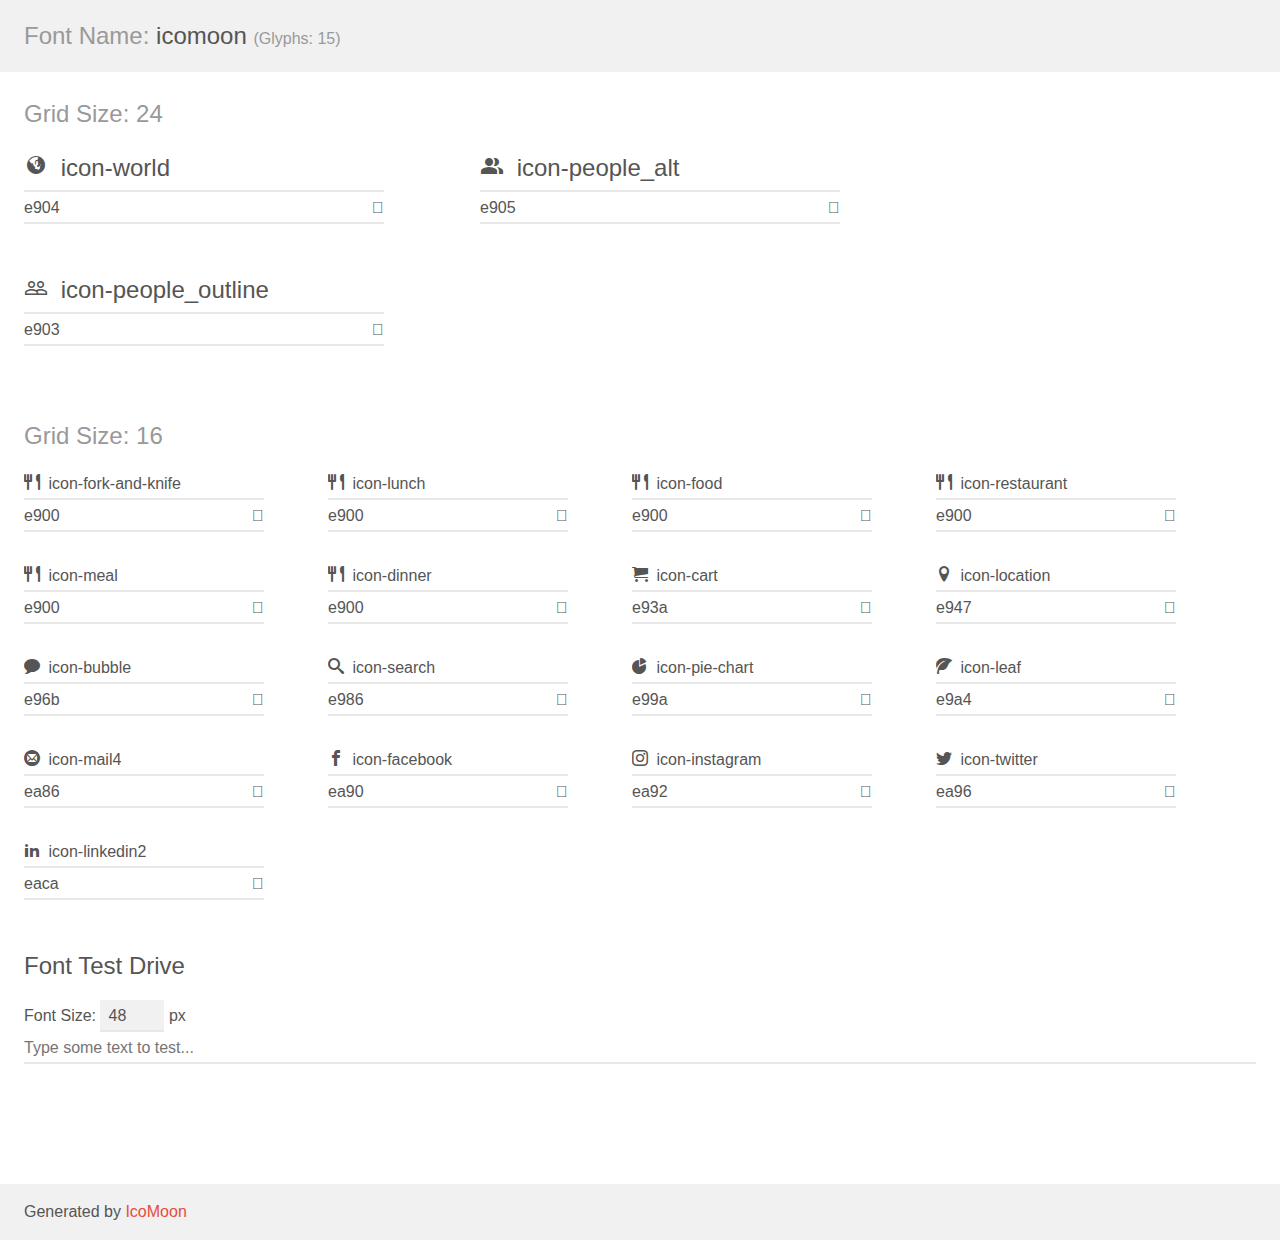
<file: ASSETS/CSS/icomoon (4)/demo.html>
<!doctype html>
<html>
<head>
    <meta charset="utf-8">
    <title>IcoMoon Demo</title>
    <meta name="description" content="An Icon Font Generated By IcoMoon.io">
    <meta name="viewport" content="width=device-width, initial-scale=1">
    <link rel="stylesheet" href="demo-files/demo.css">
    <link rel="stylesheet" href="style.css"></head>
<body>
    <div class="bgc1 clearfix">
        <h1 class="mhmm mvm"><span class="fgc1">Font Name:</span> icomoon <small class="fgc1">(Glyphs:&nbsp;15)</small></h1>
    </div>
    <div class="clearfix mhl ptl">
        <h1 class="mvm mtn fgc1">Grid Size: 24</h1>
        <div class="glyph fs1">
            <div class="clearfix bshadow0 pbs">
                <span class="icon-world"></span>
                <span class="mls"> icon-world</span>
            </div>
            <fieldset class="fs0 size1of1 clearfix hidden-false">
                <input type="text" readonly value="e904" class="unit size1of2" />
                <input type="text" maxlength="1" readonly value="&#xe904;" class="unitRight size1of2 talign-right" />
            </fieldset>
            <div class="fs0 bshadow0 clearfix hidden-true">
                <span class="unit pvs fgc1">liga: </span>
                <input type="text" readonly value="" class="liga unitRight" />
            </div>
        </div>
        <div class="glyph fs1">
            <div class="clearfix bshadow0 pbs">
                <span class="icon-people_alt"></span>
                <span class="mls"> icon-people_alt</span>
            </div>
            <fieldset class="fs0 size1of1 clearfix hidden-false">
                <input type="text" readonly value="e905" class="unit size1of2" />
                <input type="text" maxlength="1" readonly value="&#xe905;" class="unitRight size1of2 talign-right" />
            </fieldset>
            <div class="fs0 bshadow0 clearfix hidden-true">
                <span class="unit pvs fgc1">liga: </span>
                <input type="text" readonly value="" class="liga unitRight" />
            </div>
        </div>
        <div class="glyph fs1">
            <div class="clearfix bshadow0 pbs">
                <span class="icon-people_outline"></span>
                <span class="mls"> icon-people_outline</span>
            </div>
            <fieldset class="fs0 size1of1 clearfix hidden-false">
                <input type="text" readonly value="e903" class="unit size1of2" />
                <input type="text" maxlength="1" readonly value="&#xe903;" class="unitRight size1of2 talign-right" />
            </fieldset>
            <div class="fs0 bshadow0 clearfix hidden-true">
                <span class="unit pvs fgc1">liga: </span>
                <input type="text" readonly value="" class="liga unitRight" />
            </div>
        </div>
    </div>
    <div class="clearfix mhl ptl">
        <h1 class="mvm mtn fgc1">Grid Size: 16</h1>
        <div class="glyph fs2">
            <div class="clearfix bshadow0 pbs">
                <span class="icon-fork-and-knife"></span>
                <span class="mls"> icon-fork-and-knife</span>
            </div>
            <fieldset class="fs0 size1of1 clearfix hidden-false">
                <input type="text" readonly value="e900" class="unit size1of2" />
                <input type="text" maxlength="1" readonly value="&#xe900;" class="unitRight size1of2 talign-right" />
            </fieldset>
            <div class="fs0 bshadow0 clearfix hidden-true">
                <span class="unit pvs fgc1">liga: </span>
                <input type="text" readonly value="" class="liga unitRight" />
            </div>
        </div>
        <div class="glyph fs2">
            <div class="clearfix bshadow0 pbs">
                <span class="icon-lunch"></span>
                <span class="mls"> icon-lunch</span>
            </div>
            <fieldset class="fs0 size1of1 clearfix hidden-false">
                <input type="text" readonly value="e900" class="unit size1of2" />
                <input type="text" maxlength="1" readonly value="&#xe900;" class="unitRight size1of2 talign-right" />
            </fieldset>
            <div class="fs0 bshadow0 clearfix hidden-true">
                <span class="unit pvs fgc1">liga: </span>
                <input type="text" readonly value="" class="liga unitRight" />
            </div>
        </div>
        <div class="glyph fs2">
            <div class="clearfix bshadow0 pbs">
                <span class="icon-food"></span>
                <span class="mls"> icon-food</span>
            </div>
            <fieldset class="fs0 size1of1 clearfix hidden-false">
                <input type="text" readonly value="e900" class="unit size1of2" />
                <input type="text" maxlength="1" readonly value="&#xe900;" class="unitRight size1of2 talign-right" />
            </fieldset>
            <div class="fs0 bshadow0 clearfix hidden-true">
                <span class="unit pvs fgc1">liga: </span>
                <input type="text" readonly value="" class="liga unitRight" />
            </div>
        </div>
        <div class="glyph fs2">
            <div class="clearfix bshadow0 pbs">
                <span class="icon-restaurant"></span>
                <span class="mls"> icon-restaurant</span>
            </div>
            <fieldset class="fs0 size1of1 clearfix hidden-false">
                <input type="text" readonly value="e900" class="unit size1of2" />
                <input type="text" maxlength="1" readonly value="&#xe900;" class="unitRight size1of2 talign-right" />
            </fieldset>
            <div class="fs0 bshadow0 clearfix hidden-true">
                <span class="unit pvs fgc1">liga: </span>
                <input type="text" readonly value="" class="liga unitRight" />
            </div>
        </div>
        <div class="glyph fs2">
            <div class="clearfix bshadow0 pbs">
                <span class="icon-meal"></span>
                <span class="mls"> icon-meal</span>
            </div>
            <fieldset class="fs0 size1of1 clearfix hidden-false">
                <input type="text" readonly value="e900" class="unit size1of2" />
                <input type="text" maxlength="1" readonly value="&#xe900;" class="unitRight size1of2 talign-right" />
            </fieldset>
            <div class="fs0 bshadow0 clearfix hidden-true">
                <span class="unit pvs fgc1">liga: </span>
                <input type="text" readonly value="" class="liga unitRight" />
            </div>
        </div>
        <div class="glyph fs2">
            <div class="clearfix bshadow0 pbs">
                <span class="icon-dinner"></span>
                <span class="mls"> icon-dinner</span>
            </div>
            <fieldset class="fs0 size1of1 clearfix hidden-false">
                <input type="text" readonly value="e900" class="unit size1of2" />
                <input type="text" maxlength="1" readonly value="&#xe900;" class="unitRight size1of2 talign-right" />
            </fieldset>
            <div class="fs0 bshadow0 clearfix hidden-true">
                <span class="unit pvs fgc1">liga: </span>
                <input type="text" readonly value="" class="liga unitRight" />
            </div>
        </div>
        <div class="glyph fs2">
            <div class="clearfix bshadow0 pbs">
                <span class="icon-cart"></span>
                <span class="mls"> icon-cart</span>
            </div>
            <fieldset class="fs0 size1of1 clearfix hidden-false">
                <input type="text" readonly value="e93a" class="unit size1of2" />
                <input type="text" maxlength="1" readonly value="&#xe93a;" class="unitRight size1of2 talign-right" />
            </fieldset>
            <div class="fs0 bshadow0 clearfix hidden-true">
                <span class="unit pvs fgc1">liga: </span>
                <input type="text" readonly value="cart, purchase" class="liga unitRight" />
            </div>
        </div>
        <div class="glyph fs2">
            <div class="clearfix bshadow0 pbs">
                <span class="icon-location"></span>
                <span class="mls"> icon-location</span>
            </div>
            <fieldset class="fs0 size1of1 clearfix hidden-false">
                <input type="text" readonly value="e947" class="unit size1of2" />
                <input type="text" maxlength="1" readonly value="&#xe947;" class="unitRight size1of2 talign-right" />
            </fieldset>
            <div class="fs0 bshadow0 clearfix hidden-true">
                <span class="unit pvs fgc1">liga: </span>
                <input type="text" readonly value="location, map-marker" class="liga unitRight" />
            </div>
        </div>
        <div class="glyph fs2">
            <div class="clearfix bshadow0 pbs">
                <span class="icon-bubble"></span>
                <span class="mls"> icon-bubble</span>
            </div>
            <fieldset class="fs0 size1of1 clearfix hidden-false">
                <input type="text" readonly value="e96b" class="unit size1of2" />
                <input type="text" maxlength="1" readonly value="&#xe96b;" class="unitRight size1of2 talign-right" />
            </fieldset>
            <div class="fs0 bshadow0 clearfix hidden-true">
                <span class="unit pvs fgc1">liga: </span>
                <input type="text" readonly value="bubble, comment" class="liga unitRight" />
            </div>
        </div>
        <div class="glyph fs2">
            <div class="clearfix bshadow0 pbs">
                <span class="icon-search"></span>
                <span class="mls"> icon-search</span>
            </div>
            <fieldset class="fs0 size1of1 clearfix hidden-false">
                <input type="text" readonly value="e986" class="unit size1of2" />
                <input type="text" maxlength="1" readonly value="&#xe986;" class="unitRight size1of2 talign-right" />
            </fieldset>
            <div class="fs0 bshadow0 clearfix hidden-true">
                <span class="unit pvs fgc1">liga: </span>
                <input type="text" readonly value="search, magnifier" class="liga unitRight" />
            </div>
        </div>
        <div class="glyph fs2">
            <div class="clearfix bshadow0 pbs">
                <span class="icon-pie-chart"></span>
                <span class="mls"> icon-pie-chart</span>
            </div>
            <fieldset class="fs0 size1of1 clearfix hidden-false">
                <input type="text" readonly value="e99a" class="unit size1of2" />
                <input type="text" maxlength="1" readonly value="&#xe99a;" class="unitRight size1of2 talign-right" />
            </fieldset>
            <div class="fs0 bshadow0 clearfix hidden-true">
                <span class="unit pvs fgc1">liga: </span>
                <input type="text" readonly value="pie-chart, stats" class="liga unitRight" />
            </div>
        </div>
        <div class="glyph fs2">
            <div class="clearfix bshadow0 pbs">
                <span class="icon-leaf"></span>
                <span class="mls"> icon-leaf</span>
            </div>
            <fieldset class="fs0 size1of1 clearfix hidden-false">
                <input type="text" readonly value="e9a4" class="unit size1of2" />
                <input type="text" maxlength="1" readonly value="&#xe9a4;" class="unitRight size1of2 talign-right" />
            </fieldset>
            <div class="fs0 bshadow0 clearfix hidden-true">
                <span class="unit pvs fgc1">liga: </span>
                <input type="text" readonly value="leaf, nature" class="liga unitRight" />
            </div>
        </div>
        <div class="glyph fs2">
            <div class="clearfix bshadow0 pbs">
                <span class="icon-mail4"></span>
                <span class="mls"> icon-mail4</span>
            </div>
            <fieldset class="fs0 size1of1 clearfix hidden-false">
                <input type="text" readonly value="ea86" class="unit size1of2" />
                <input type="text" maxlength="1" readonly value="&#xea86;" class="unitRight size1of2 talign-right" />
            </fieldset>
            <div class="fs0 bshadow0 clearfix hidden-true">
                <span class="unit pvs fgc1">liga: </span>
                <input type="text" readonly value="mail5, contact5" class="liga unitRight" />
            </div>
        </div>
        <div class="glyph fs2">
            <div class="clearfix bshadow0 pbs">
                <span class="icon-facebook"></span>
                <span class="mls"> icon-facebook</span>
            </div>
            <fieldset class="fs0 size1of1 clearfix hidden-false">
                <input type="text" readonly value="ea90" class="unit size1of2" />
                <input type="text" maxlength="1" readonly value="&#xea90;" class="unitRight size1of2 talign-right" />
            </fieldset>
            <div class="fs0 bshadow0 clearfix hidden-true">
                <span class="unit pvs fgc1">liga: </span>
                <input type="text" readonly value="facebook, brand10" class="liga unitRight" />
            </div>
        </div>
        <div class="glyph fs2">
            <div class="clearfix bshadow0 pbs">
                <span class="icon-instagram"></span>
                <span class="mls"> icon-instagram</span>
            </div>
            <fieldset class="fs0 size1of1 clearfix hidden-false">
                <input type="text" readonly value="ea92" class="unit size1of2" />
                <input type="text" maxlength="1" readonly value="&#xea92;" class="unitRight size1of2 talign-right" />
            </fieldset>
            <div class="fs0 bshadow0 clearfix hidden-true">
                <span class="unit pvs fgc1">liga: </span>
                <input type="text" readonly value="instagram, brand12" class="liga unitRight" />
            </div>
        </div>
        <div class="glyph fs2">
            <div class="clearfix bshadow0 pbs">
                <span class="icon-twitter"></span>
                <span class="mls"> icon-twitter</span>
            </div>
            <fieldset class="fs0 size1of1 clearfix hidden-false">
                <input type="text" readonly value="ea96" class="unit size1of2" />
                <input type="text" maxlength="1" readonly value="&#xea96;" class="unitRight size1of2 talign-right" />
            </fieldset>
            <div class="fs0 bshadow0 clearfix hidden-true">
                <span class="unit pvs fgc1">liga: </span>
                <input type="text" readonly value="twitter, brand16" class="liga unitRight" />
            </div>
        </div>
        <div class="glyph fs2">
            <div class="clearfix bshadow0 pbs">
                <span class="icon-linkedin2"></span>
                <span class="mls"> icon-linkedin2</span>
            </div>
            <fieldset class="fs0 size1of1 clearfix hidden-false">
                <input type="text" readonly value="eaca" class="unit size1of2" />
                <input type="text" maxlength="1" readonly value="&#xeaca;" class="unitRight size1of2 talign-right" />
            </fieldset>
            <div class="fs0 bshadow0 clearfix hidden-true">
                <span class="unit pvs fgc1">liga: </span>
                <input type="text" readonly value="linkedin2, brand65" class="liga unitRight" />
            </div>
        </div>
    </div>

    <!--[if gt IE 8]><!-->
    <div class="mhl clearfix mbl">
        <h1>Font Test Drive</h1>
        <label>
            Font Size: <input id="fontSize" type="number" class="textbox0 mbm"
            min="8" value="48" />
            px
        </label>
        <input id="testText" type="text" class="phl size1of1 mvl"
        placeholder="Type some text to test..." value=""/>
        <div id="testDrive" class="icon-" style="font-family: icomoon">&nbsp;
        </div>
    </div>
    <!--<![endif]-->
    <div class="bgc1 clearfix">
        <p class="mhl">Generated by <a href="https://icomoon.io/app">IcoMoon</a></p>
    </div>

    <script src="demo-files/demo.js"></script>
</body>
</html>
</file>
<file: ASSETS/CSS/icomoon (4)/demo-files/demo.css>
body {
  padding: 0;
  margin: 0;
  font-family: sans-serif;
  font-size: 1em;
  line-height: 1.5;
  color: #555;
  background: #fff;
}
h1 {
  font-size: 1.5em;
  font-weight: normal;
}
small {
  font-size: .66666667em;
}
a {
  color: #e74c3c;
  text-decoration: none;
}
a:hover, a:focus {
  box-shadow: 0 1px #e74c3c;
}
.bshadow0, input {
  box-shadow: inset 0 -2px #e7e7e7;
}
input:hover {
  box-shadow: inset 0 -2px #ccc;
}
input, fieldset {
  font-family: sans-serif;
  font-size: 1em;
  margin: 0;
  padding: 0;
  border: 0;
}
input {
  color: inherit;
  line-height: 1.5;
  height: 1.5em;
  padding: .25em 0;
}
input:focus {
  outline: none;
  box-shadow: inset 0 -2px #449fdb;
}
.glyph {
  font-size: 16px;
  width: 15em;
  padding-bottom: 1em;
  margin-right: 4em;
  margin-bottom: 1em;
  float: left;
  overflow: hidden;
}
.liga {
  width: 80%;
  width: calc(100% - 2.5em);
}
.talign-right {
  text-align: right;
}
.talign-center {
  text-align: center;
}
.bgc1 {
  background: #f1f1f1;
}
.fgc1 {
  color: #999;
}
.fgc0 {
  color: #000;
}
p {
  margin-top: 1em;
  margin-bottom: 1em;
}
.mvm {
  margin-top: .75em;
  margin-bottom: .75em;
}
.mtn {
  margin-top: 0;
}
.mtl, .mal {
  margin-top: 1.5em;
}
.mbl, .mal {
  margin-bottom: 1.5em;
}
.mal, .mhl {
  margin-left: 1.5em;
  margin-right: 1.5em;
}
.mhmm {
  margin-left: 1em;
  margin-right: 1em;
}
.mls {
  margin-left: .25em;
}
.ptl {
  padding-top: 1.5em;
}
.pbs, .pvs {
  padding-bottom: .25em;
}
.pvs, .pts {
  padding-top: .25em;
}
.unit {
  float: left;
}
.unitRight {
  float: right;
}
.size1of2 {
  width: 50%;
}
.size1of1 {
  width: 100%;
}
.clearfix:before, .clearfix:after {
  content: " ";
  display: table;
}
.clearfix:after {
  clear: both;
}
.hidden-true {
  display: none;
}
.textbox0 {
  width: 3em;
  background: #f1f1f1;
  padding: .25em .5em;
  line-height: 1.5;
  height: 1.5em;
}
#testDrive {
  display: block;
  padding-top: 24px;
  line-height: 1.5;
}
.fs0 {
  font-size: 16px;
}
.fs1 {
  font-size: 24px;
}
.fs2 {
  font-size: 16px;
}
</file>
<file: ASSETS/CSS/icomoon (4)/style.css>
@font-face {
  font-family: 'icomoon';
  src:  url('fonts/icomoon.eot?ueuf59');
  src:  url('fonts/icomoon.eot?ueuf59#iefix') format('embedded-opentype'),
    url('fonts/icomoon.ttf?ueuf59') format('truetype'),
    url('fonts/icomoon.woff?ueuf59') format('woff'),
    url('fonts/icomoon.svg?ueuf59#icomoon') format('svg');
  font-weight: normal;
  font-style: normal;
  font-display: block;
}

[class^="icon-"], [class*=" icon-"] {
  /* use !important to prevent issues with browser extensions that change fonts */
  font-family: 'icomoon' !important;
  speak: never;
  font-style: normal;
  font-weight: normal;
  font-variant: normal;
  text-transform: none;
  line-height: 1;

  /* Better Font Rendering =========== */
  -webkit-font-smoothing: antialiased;
  -moz-osx-font-smoothing: grayscale;
}

.icon-world:before {
  content: "\e904";
}
.icon-people_alt:before {
  content: "\e905";
}
.icon-people_outline:before {
  content: "\e903";
}
.icon-fork-and-knife:before {
  content: "\e900";
}
.icon-lunch:before {
  content: "\e900";
}
.icon-food:before {
  content: "\e900";
}
.icon-restaurant:before {
  content: "\e900";
}
.icon-meal:before {
  content: "\e900";
}
.icon-dinner:before {
  content: "\e900";
}
.icon-cart:before {
  content: "\e93a";
}
.icon-location:before {
  content: "\e947";
}
.icon-bubble:before {
  content: "\e96b";
}
.icon-search:before {
  content: "\e986";
}
.icon-pie-chart:before {
  content: "\e99a";
}
.icon-leaf:before {
  content: "\e9a4";
}
.icon-mail4:before {
  content: "\ea86";
}
.icon-facebook:before {
  content: "\ea90";
}
.icon-instagram:before {
  content: "\ea92";
}
.icon-twitter:before {
  content: "\ea96";
}
.icon-linkedin2:before {
  content: "\eaca";
}
</file>
